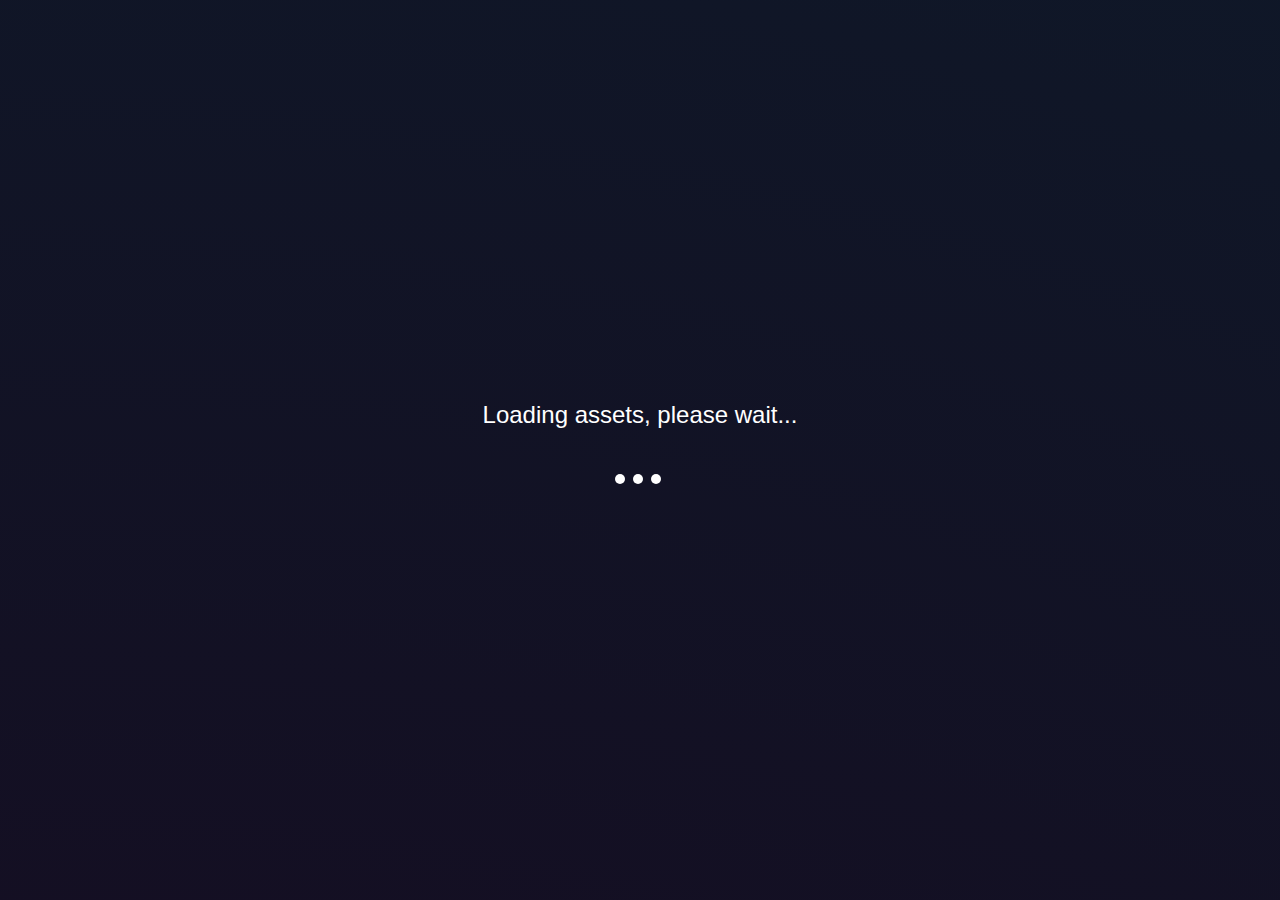
<file: index.html>
<!DOCTYPE html>
<html lang="en">
<head>
  <meta charset="UTF-8">
  <meta name="viewport" content="width=device-width, initial-scale=1.0">
  <meta http-equiv="X-UA-Compatible" content="IE=edge">
  <meta name="theme-color" content="#1e1e1e">
  
  <title>SnapHub</title>
  <meta name="author" content="WebDevGhost">
  <meta name="description" content="A collection of SnapChat related files, info, and content.">
  <meta name="keywords" content="Collection, SnapChat, SC, Files, Info, Content, Download">
  <meta name="url" content="https://webdevghost.github.io/SnapHub">
  <meta name="language" content="en">

  <link rel="icon" type="image/png" href="https://webdevghost.github.io/SnapHub/assets/branding/logo.png">
  <link rel="apple-touch-icon" href="https://webdevghost.github.io/SnapHub/assets/branding/logo.png">

  <link rel="stylesheet" href="https://webdevghost.github.io/SnapHub/assets/css/responsive.css">
  <link rel="stylesheet" href="https://webdevghost.github.io/SnapHub/assets/css/ux.css">
  <link rel="stylesheet" href="https://webdevghost.github.io/SnapHub/assets/css/background.css">
  <link rel="stylesheet" href="https://webdevghost.github.io/SnapHub/assets/css/scrollbar.css">

  <link rel="manifest" href="https://webdevghost.github.io/SnapHub/assets/manifest.json">

  <style>

    body {
      margin: 0;
      padding: 0;
      height: 100vh;
      display: flex;
      justify-content: center;
      align-items: center;
      background-color: #141414;
      font-family: Arial, sans-serif;
      color: white;
    }

    .container {
      text-align: center;
    }

    .loading-text {
      font-size: 24px;
      margin-bottom: 20px;
    }

    .dots {
      display: inline-block;
      position: relative;
      width: 50px;
      height: 30px;
      margin: 0 auto;
    }

    .dot {
      position: absolute;
      top: 0;
      width: 10px;
      height: 10px;
      background-color: #ffffff;
      border-radius: 50%;
      animation: loading 1.5s infinite ease-in-out;
    }

    .dot:nth-child(1) {
      left: 0;
      animation-delay: 0s;
    }

    .dot:nth-child(2) {
      left: 18px;
      animation-delay: 0.3s;
    }

    .dot:nth-child(3) {
      left: 36px;
      animation-delay: 0.6s;
    }

    @keyframes loading {
      0%, 100% {
        transform: scale(0);
      }
      50% {
        transform: scale(1);
      }
    }
  </style>

</head>

<body>
  <div class="container">
    <div class="loading-text">Loading assets, please wait...</div>
    <div class="dots">
      <div class="dot"></div>
      <div class="dot"></div>
      <div class="dot"></div>
    </div>
  </div>

  <script>

    setTimeout(function() {
      window.location.href = 'https://webdevghost.github.io/SnapHub/website/home.html';
    }, 3000);
  </script>
</body>
</html>
</file>
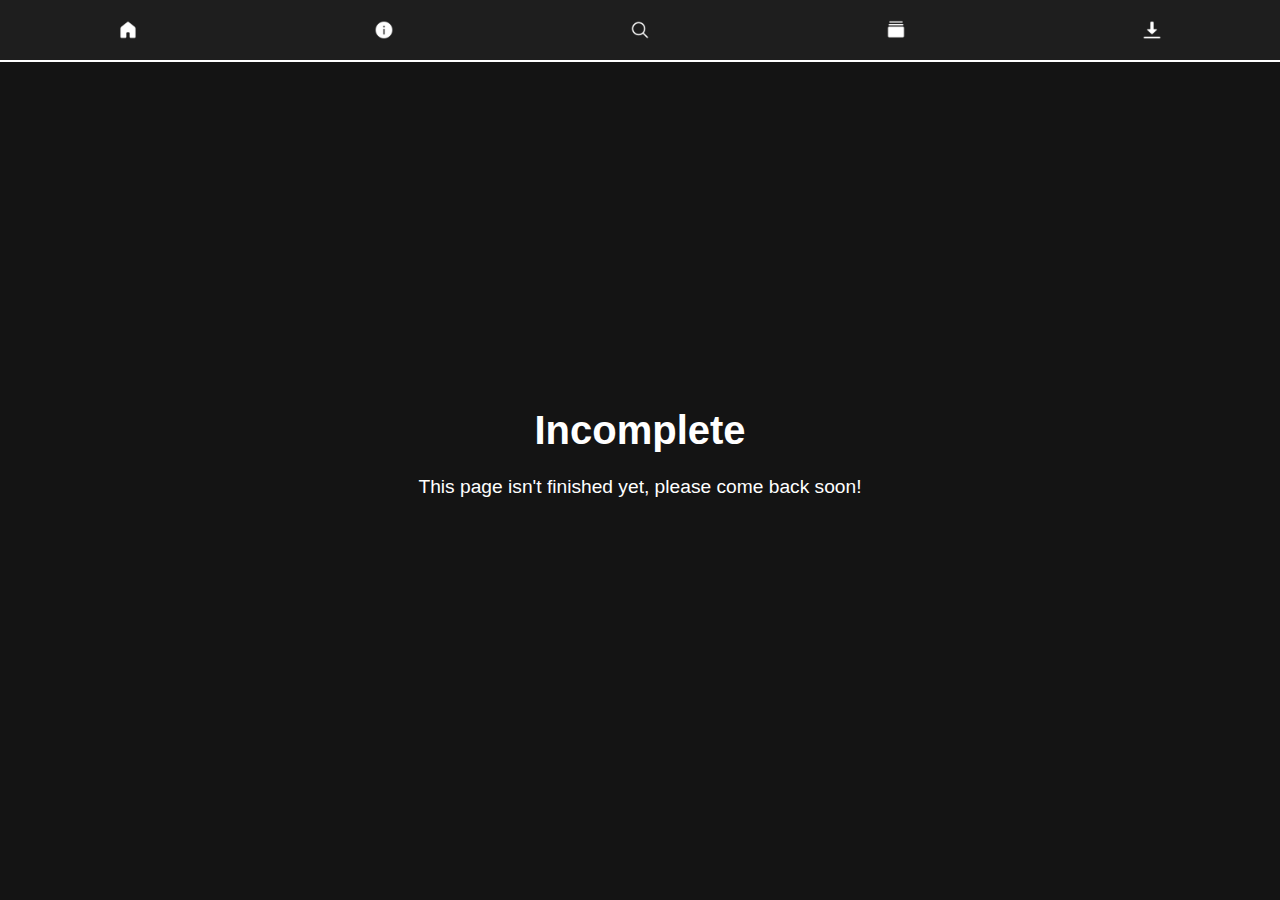
<file: website/categories.html>
<!DOCTYPE html>
<html lang="en">
<head>
  <meta charset="UTF-8">
  <meta name="viewport" content="width=device-width, initial-scale=1.0">
  <meta http-equiv="X-UA-Compatible" content="IE=edge">
  <meta name="theme-color" content="#1e1e1e">
  
  <title>SnapHub</title>
  <meta name="author" content="WebDevGhost">
  <meta name="description" content="A collection of SnapChat related files, info and content.">
  <meta name="keywords" content="Collection, SnapChat, SC, Files, Info, Content, Download">
  <meta name="url" content="https://webdevghost.github.io/SnapHub">
  <meta name="language" content="en">

  <link rel="icon" type="image/png" href="https://webdevghost.github.io/SnapHub/assets/branding/logo.png">
  <link rel="apple-touch-icon" href="https://webdevghost.github.io/SnapHub/assets/branding/logo.png">
  
  <link rel="stylesheet" href="https://webdevghost.github.io/SnapHub/assets/css/responsive.css">
  <link rel="stylesheet" href="https://webdevghost.github.io/SnapHub/assets/css/ux.css">
  <link rel="stylesheet" href="https://webdevghost.github.io/SnapHub/assets/css/background.css">
  <link rel="stylesheet" href="https://webdevghost.github.io/SnapHub/assets/css/scrollbar.css">

  <link rel="manifest" href="https://webdevghost.github.io/SnapHub/assets/manifest.json">

  <style>

    body, html {
      margin: 0;
      padding: 0;
      font-family: Arial, sans-serif;
      height: 100vh;
      display: flex;
      flex-direction: column;
    }

    body {
      background: #141414;
      color: white;
      display: flex;
      flex-direction: column;
      align-items: center;
    }

    nav {
      position: fixed;
      top: 0;
      left: 0;
      width: 100%;
      background-color: #1e1e1e;
      display: flex;
      justify-content: space-around;
      align-items: center;
      padding: 10px 0;
      border-bottom: 2px solid white;
      z-index: 1000;
    }

    nav a {
      color: white;
      text-decoration: none;
      font-size: 20px;
      text-align: center;
      padding: 10px;
    }

    nav a:hover {
      color: #f0f0f0;
    }

    nav .icon {
      width: 40px;
      height: 40px;
      display: flex;
      justify-content: center;
      align-items: center;
      background-color: transparent;
      border-radius: 50%;
    }

    nav .icon img {
      width: 20px;
      height: 20px;
    }

    .content {
      position: absolute;
      top: 50%;
      left: 50%;
      transform: translate(-50%, -50%);
      text-align: center;
    }

    h1 {
      font-size: 2.5em;
      margin-bottom: 10px;
    }

    p {
      font-size: 1.2em;
    }
  </style>
</head>

<body>

  <nav>
    <a href="https://webdevghost.github.io/SnapHub/website/home.html" class="icon"><img src="https://webdevghost.github.io/SnapHub/assets/icons/home.png" alt="Home"></a>
    <a href="https://webdevghost.github.io/SnapHub/website/info/about.html" class="icon"><img src="https://webdevghost.github.io/SnapHub/assets/icons/info.png" alt="Info"></a>
    <a href="https://webdevghost.github.io/SnapHub/website/search.html" class="icon"><img src="https://webdevghost.github.io/SnapHub/assets/icons/search.png" alt="Search"></a>
    <a href="https://webdevghost.github.io/SnapHub/website/app.html" class="icon"><img src="https://webdevghost.github.io/SnapHub/assets/icons/app.png" alt="App"></a>
    <a href="https://webdevghost.github.io/SnapHub/website/categories.html" class="icon"><img src="https://webdevghost.github.io/SnapHub/assets/icons/download.png" alt="Download"></a>
  </nav>

  <div class="content">
    <h1>Incomplete</h1>
    <p>This page isn't finished yet, please come back soon!</p>
  </div>

  <script src="https://webdevghost.github.io/SnapHub/assets/js/scripting.js"></script>
  <script src="https://webdevghost.github.io/SnapHub/assets/js/debugging.js"></script>

</body>
</html>
</file>
